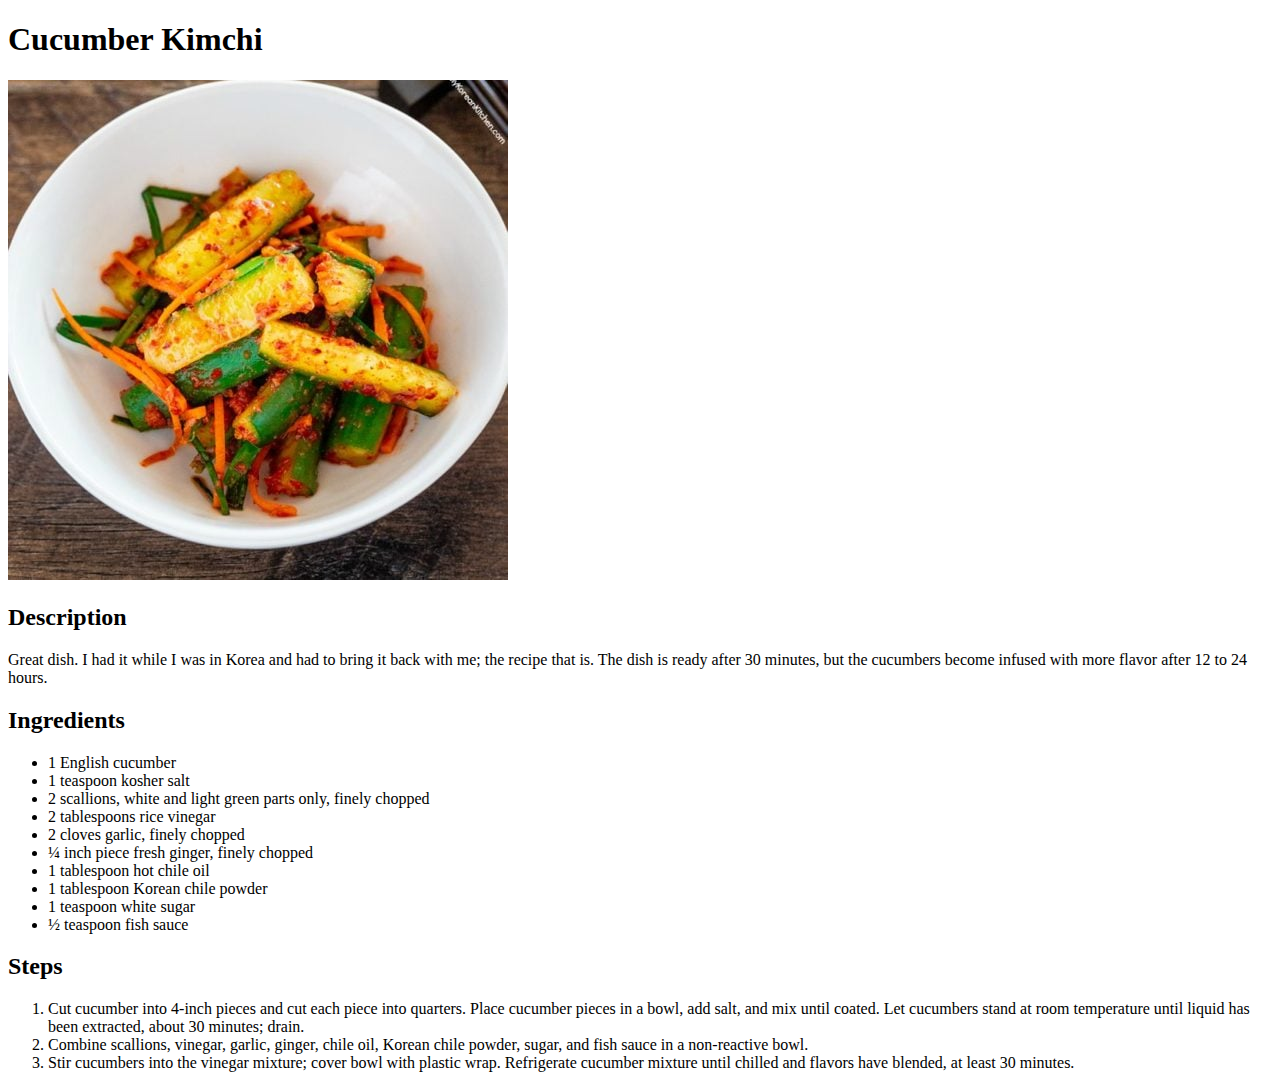
<file: recipes/cucumber-kimchi.html>
<!DOCTYPE html>
<html lang="en">
<head>
    <meta charset="UTF-8">
    <title>Cucumber Kimchi Recipe</title>
</head>
<body>
    <h1>Cucumber Kimchi</h1>

    <img src="../img/cucumber-kimchi.jpg" 
    alt="Delicious cucumber kimchi">  

    <h2>Description</h2>    
    <p>
        Great dish. I had it while I was in Korea and had to bring it back with me; 
        the recipe that is. The dish is ready after 30 minutes, but the cucumbers become 
        infused with more flavor after 12 to 24 hours.
    </p>

    <h2>Ingredients</h2>
    <ul>
        <li>1 English cucumber</li>
        <li>1 teaspoon kosher salt</li>
        <li>2 scallions, white and light green parts only, finely chopped</li>
        <li>2 tablespoons rice vinegar</li>
        <li>2 cloves garlic, finely chopped</li>
        <li>¼ inch piece fresh ginger, finely chopped</li>
        <li>1 tablespoon hot chile oil</li>
        <li>1 tablespoon Korean chile powder</li>
        <li>1 teaspoon white sugar</li>
        <li>½ teaspoon fish sauce</li>
    </ul>

    <h2>Steps</h2>
    <ol>
        <li>Cut cucumber into 4-inch pieces and cut each piece into quarters. 
            Place cucumber pieces in a bowl, add salt, and mix until coated. 
            Let cucumbers stand at room temperature until liquid has been extracted, 
            about 30 minutes; drain.</li>
        <li>Combine scallions, vinegar, garlic, ginger, chile oil, 
            Korean chile powder, sugar, and fish sauce in a non-reactive bowl.</li>
        <li>Stir cucumbers into the vinegar mixture; cover bowl with plastic wrap. 
            Refrigerate cucumber mixture until chilled and flavors have blended, at 
            least 30 minutes.</li>
    </ol>
</body>
</html>
</file>
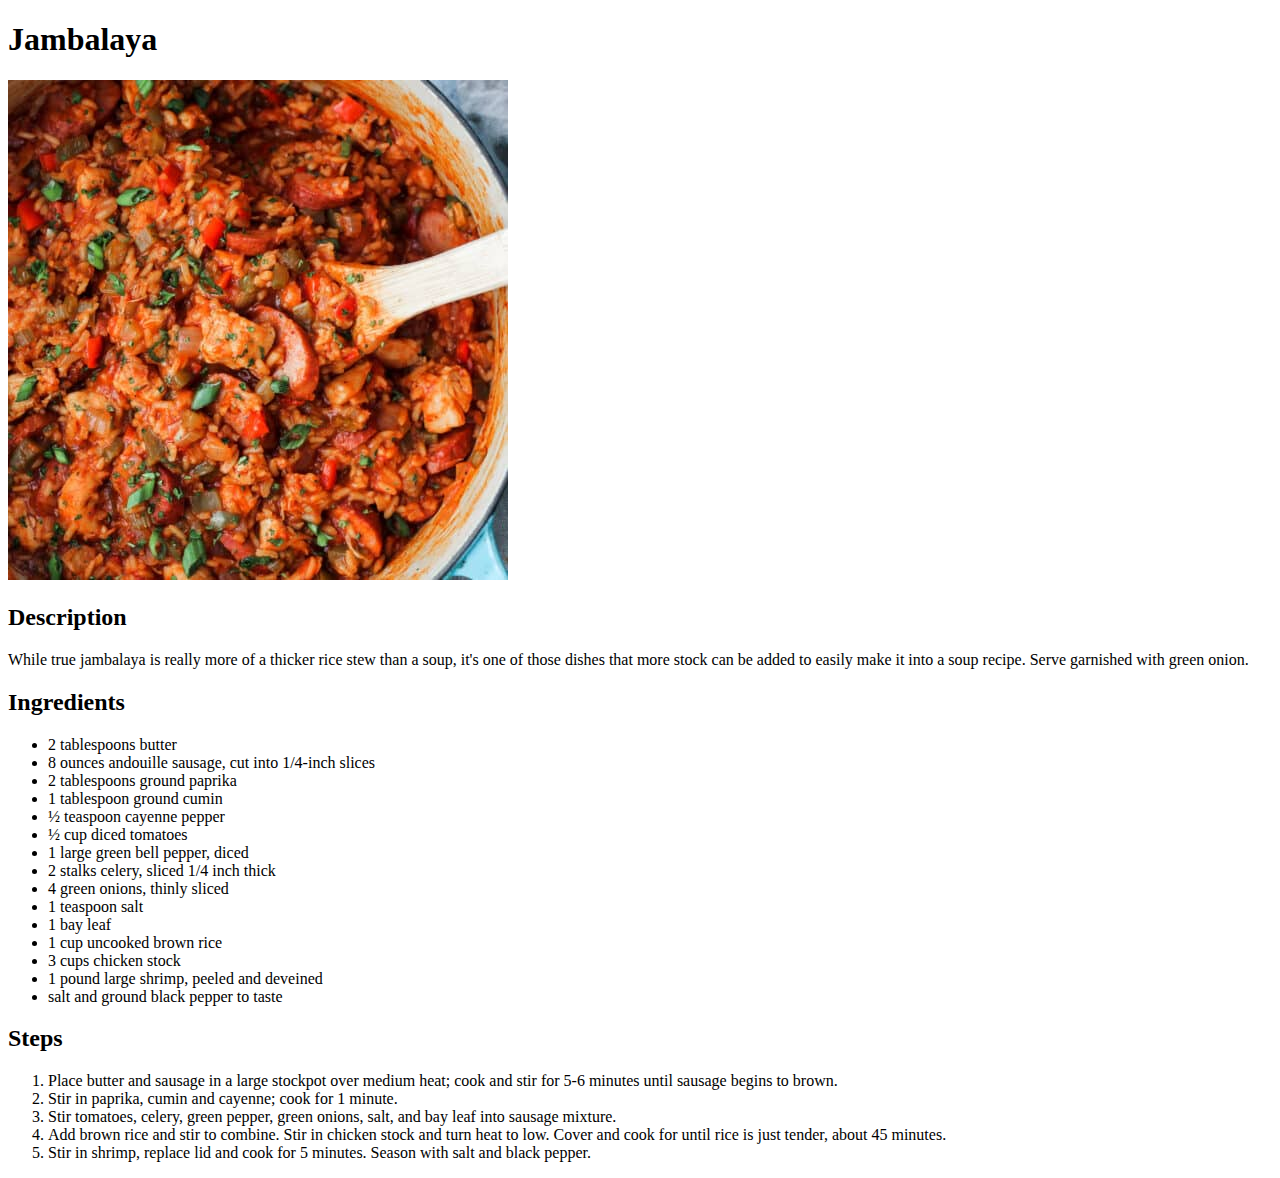
<file: recipes/jambalaya.html>
<!DOCTYPE html>
<html lang="en">
<head>
    <meta charset="UTF-8">
    <title>Jambalaya</title>
</head>
<body>
    <h1>Jambalaya</h1>

    <img src="../img/jambalaya.jpg" 
    alt="Delicious Jambalaya">  

    <h2>Description</h2>    
    <p>
        While true jambalaya is really more of a thicker rice stew than a soup, 
        it's one of those dishes that more stock can be added to easily make it 
        into a soup recipe. Serve garnished with green onion.
    </p>

    <h2>Ingredients</h2>
    <ul>
        <li>2 tablespoons butter</li>
        <li>8 ounces andouille sausage, cut into 1/4-inch slices</li>
        <li>2 tablespoons ground paprika</li>
        <li>1 tablespoon ground cumin</li>
        <li>½ teaspoon cayenne pepper</li>
        <li>½ cup diced tomatoes</li>
        <li>1 large green bell pepper, diced</li>
        <li>2 stalks celery, sliced 1/4 inch thick</li>
        <li>4 green onions, thinly sliced</li>
        <li>1 teaspoon salt</li>
        <li>1 bay leaf</li>
        <li>1 cup uncooked brown rice</li>
        <li>3 cups chicken stock</li>
        <li>1 pound large shrimp, peeled and deveined</li>
        <li>salt and ground black pepper to taste</li>
    </ul>

    <h2>Steps</h2>
    <ol>
        <li>Place butter and sausage in a large stockpot over medium heat; 
            cook and stir for 5-6 minutes until sausage begins to brown.</li>
        <li>Stir in paprika, cumin and cayenne; cook for 1 minute.</li>
        <li>Stir tomatoes, celery, green pepper, green onions, salt, and bay 
            leaf into sausage mixture.</li>
        <li>Add brown rice and stir to combine. Stir in chicken stock and turn 
            heat to low. Cover and cook for until rice is just tender, about 
            45 minutes.</li>
        <li>Stir in shrimp, replace lid and cook for 5 minutes. Season with 
            salt and black pepper.</li>

    </ol>
</body>
</html>
</file>
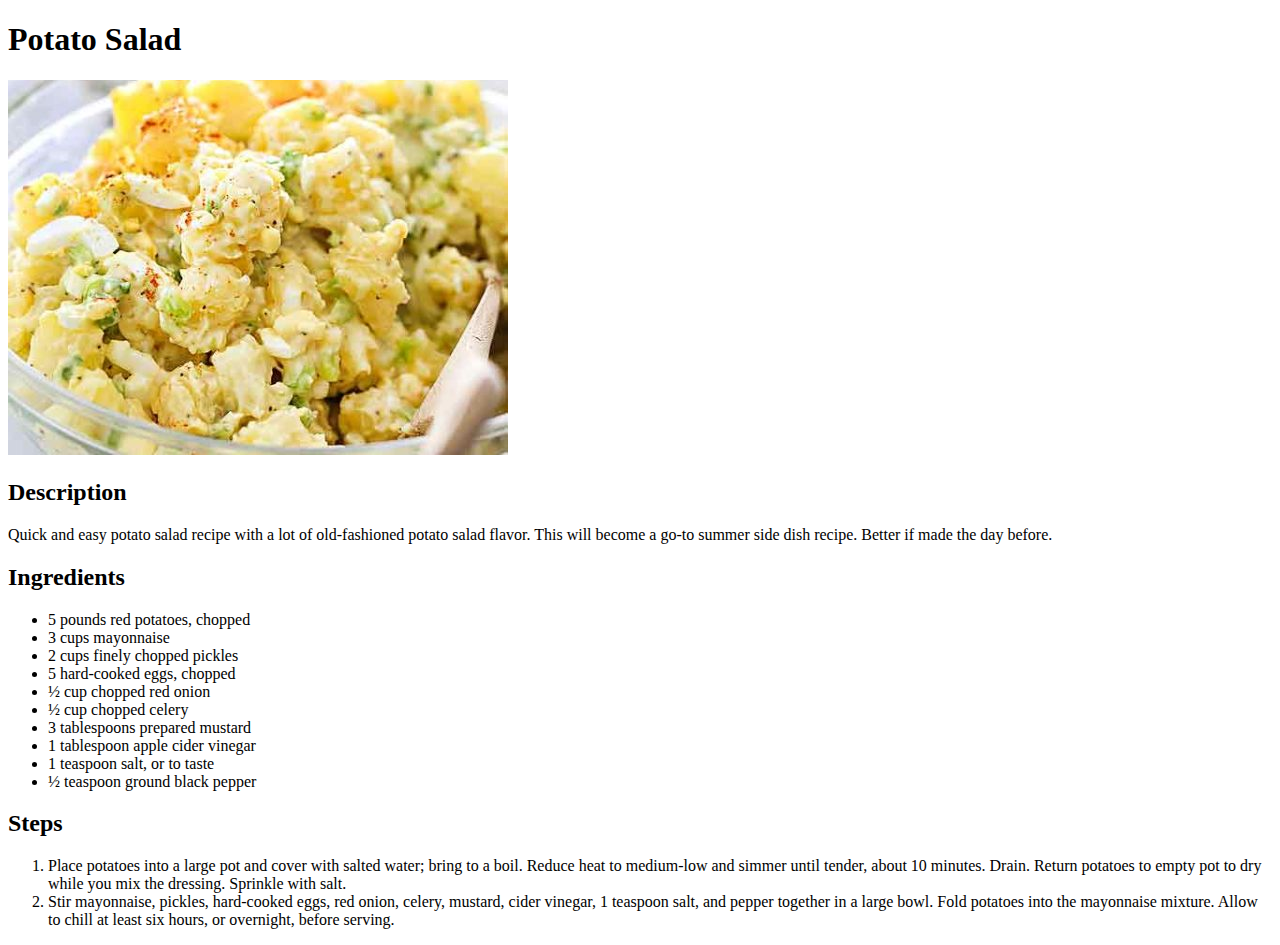
<file: recipes/potato-salad.html>
<!DOCTYPE html>
<html lang="en">
<head>
    <meta charset="UTF-8">
    <title>Potato Salad</title>
</head>
<body>
    <h1>Potato Salad</h1>

    <img src="../img/potato-salad.jpg" 
    alt="Delicious Potato Salad">  

    <h2>Description</h2>    
    <p>
        Quick and easy potato salad recipe with a lot of old-fashioned potato 
        salad flavor. This will become a go-to summer side dish recipe. Better 
        if made the day before.
    </p>

    <h2>Ingredients</h2>
    <ul>
        <li>5 pounds red potatoes, chopped</li>
        <li>3 cups mayonnaise</li>
        <li>2 cups finely chopped pickles</li>
        <li>5 hard-cooked eggs, chopped</li>
        <li>½ cup chopped red onion</li>
        <li>½ cup chopped celery</li>
        <li>3 tablespoons prepared mustard</li>
        <li>1 tablespoon apple cider vinegar</li>
        <li>1 teaspoon salt, or to taste</li>
        <li>½ teaspoon ground black pepper</li>
    </ul>

    <h2>Steps</h2>
    <ol>
        <li>Place potatoes into a large pot and cover with salted water; 
            bring to a boil. Reduce heat to medium-low and simmer until tender, 
            about 10 minutes. Drain. Return potatoes to empty pot to dry 
            while you mix the dressing. Sprinkle with salt.</li>
        <li>Stir mayonnaise, pickles, hard-cooked eggs, red onion, celery, 
            mustard, cider vinegar, 1 teaspoon salt, and pepper together in 
            a large bowl. Fold potatoes into the mayonnaise mixture. Allow to 
            chill at least six hours, or overnight, before serving.</li>
    </ol>
</body>
</html>
</file>
